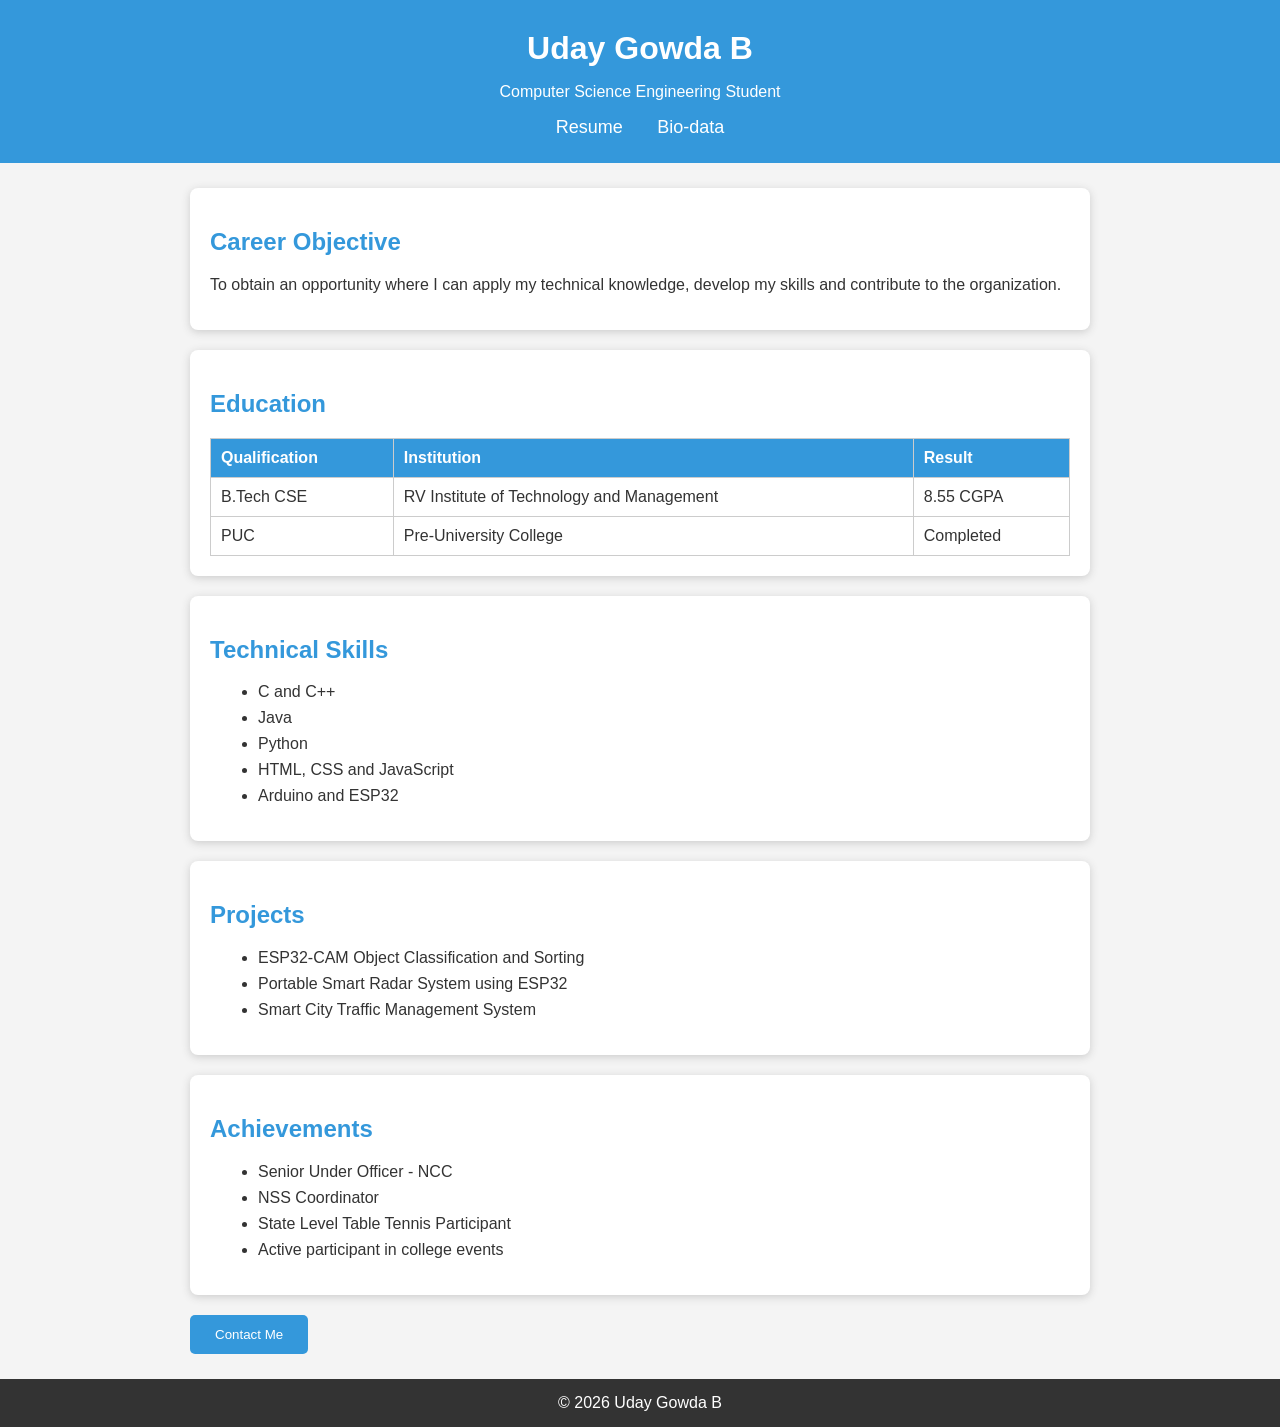
<file: index.html>
<!DOCTYPE html>
<html>
<head>
    <title>My Resume</title>
    <link rel="stylesheet" href="assignment.css">
</head>

<body>

<header>
    <h1>Uday Gowda B</h1>
    <p>Computer Science Engineering Student</p>

    <nav>
        <a href="assignment.html">Resume</a>
        <a href="assignment2.html">Bio-data</a>
    </nav>
</header>

<div class="container">

    <section>
        <h2>Career Objective</h2>
        <p>
            To obtain an opportunity where I can apply my technical knowledge,
            develop my skills and contribute to the organization.
        </p>
    </section>

    <section>
        <h2>Education</h2>

        <table>
            <tr>
                <th>Qualification</th>
                <th>Institution</th>
                <th>Result</th>
            </tr>

            <tr>
                <td>B.Tech CSE</td>
                <td>RV Institute of Technology and Management</td>
                <td>8.55 CGPA</td>
            </tr>

            <tr>
                <td>PUC</td>
                <td>Pre-University College</td>
                <td>Completed</td>
            </tr>
        </table>
    </section>

    <section>
        <h2>Technical Skills</h2>
        <ul>
            <li>C and C++</li>
            <li>Java</li>
            <li>Python</li>
            <li>HTML, CSS and JavaScript</li>
            <li>Arduino and ESP32</li>
        </ul>
    </section>

    <section>
        <h2>Projects</h2>
        <ul>
            <li>ESP32-CAM Object Classification and Sorting</li>
            <li>Portable Smart Radar System using ESP32</li>
            <li>Smart City Traffic Management System</li>
        </ul>
    </section>

    <section>
        <h2>Achievements</h2>
        <ul>
            <li>Senior Under Officer - NCC</li>
            <li>NSS Coordinator</li>
            <li>State Level Table Tennis Participant</li>
            <li>Active participant in college events</li>
        </ul>
    </section>

    <button onclick="showMessage()">Contact Me</button>

</div>

<footer>
    © <span id="year"></span> Uday Gowda B
</footer>

<script src="assignment.js"></script>

</body>
</html>
</file>
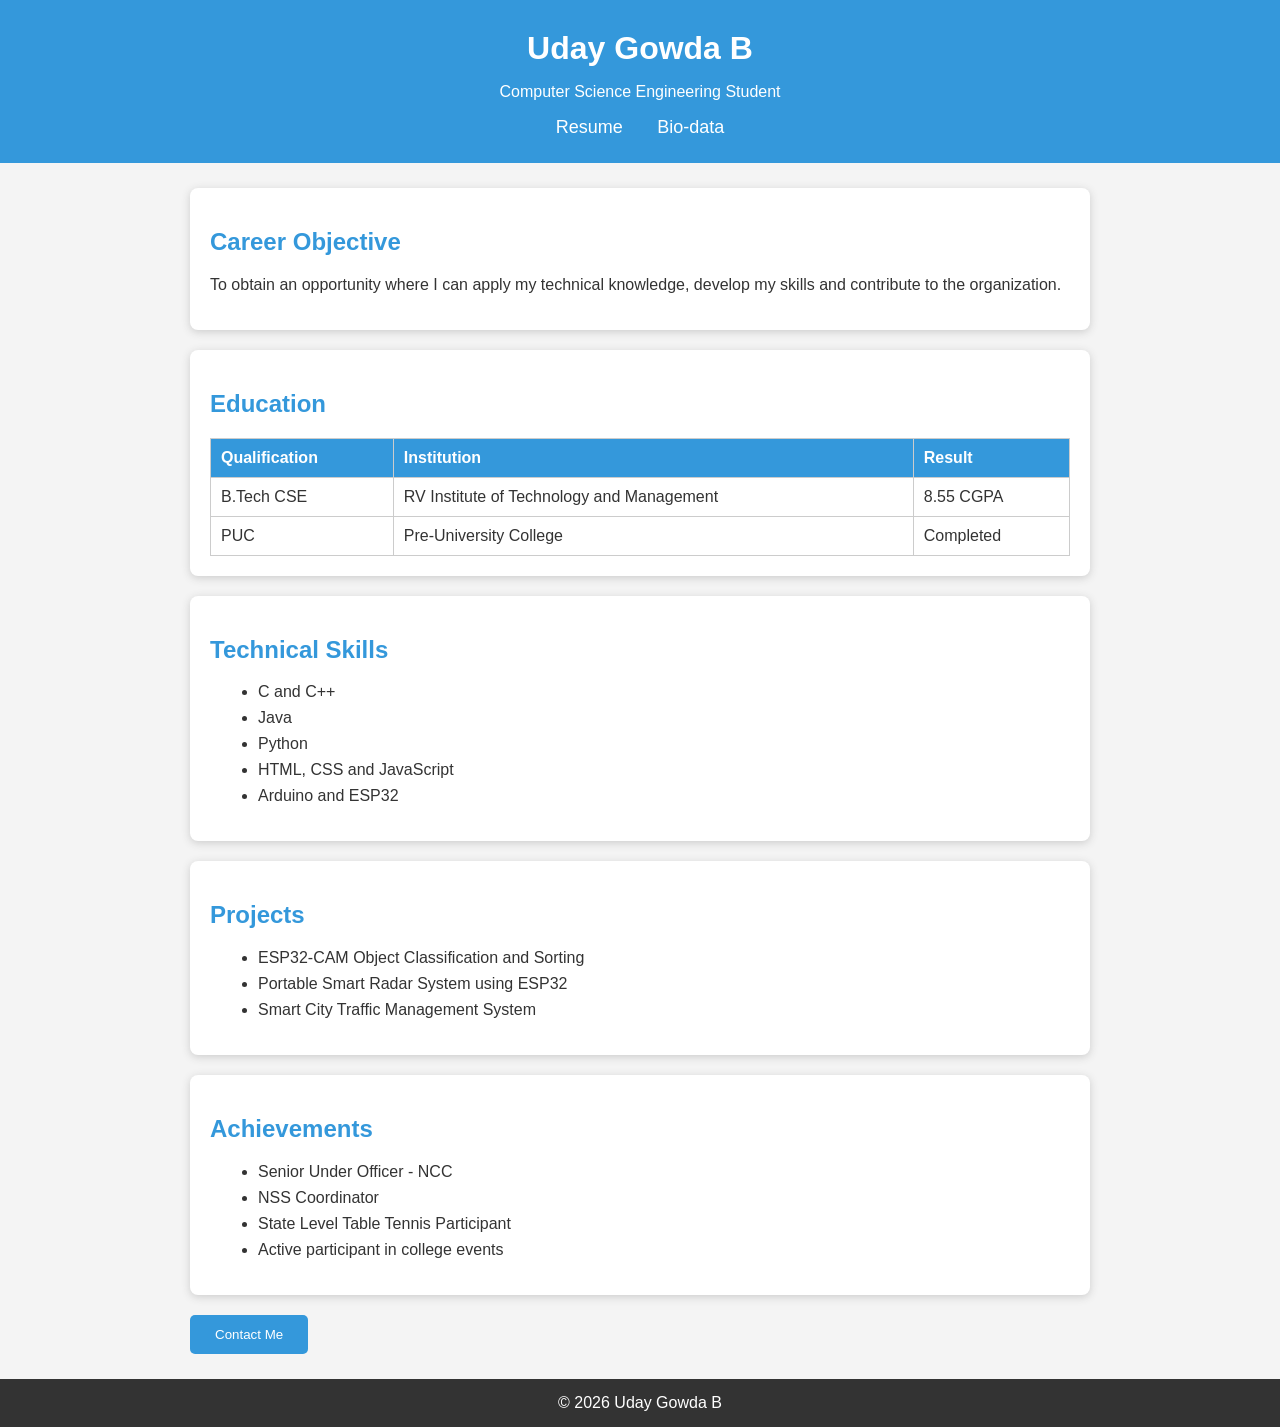
<file: assignment.html>
<!DOCTYPE html>
<html>
<head>
    <title>My Resume</title>
    <link rel="stylesheet" href="assignment.css">
</head>

<body>

<header>
    <h1>Uday Gowda B</h1>
    <p>Computer Science Engineering Student</p>

    <nav>
        <a href="assignment.html">Resume</a>
        <a href="assignment2.html">Bio-data</a>
    </nav>
</header>

<div class="container">

    <section>
        <h2>Career Objective</h2>
        <p>
            To obtain an opportunity where I can apply my technical knowledge,
            develop my skills and contribute to the organization.
        </p>
    </section>

    <section>
        <h2>Education</h2>

        <table>
            <tr>
                <th>Qualification</th>
                <th>Institution</th>
                <th>Result</th>
            </tr>

            <tr>
                <td>B.Tech CSE</td>
                <td>RV Institute of Technology and Management</td>
                <td>8.55 CGPA</td>
            </tr>

            <tr>
                <td>PUC</td>
                <td>Pre-University College</td>
                <td>Completed</td>
            </tr>
        </table>
    </section>

    <section>
        <h2>Technical Skills</h2>
        <ul>
            <li>C and C++</li>
            <li>Java</li>
            <li>Python</li>
            <li>HTML, CSS and JavaScript</li>
            <li>Arduino and ESP32</li>
        </ul>
    </section>

    <section>
        <h2>Projects</h2>
        <ul>
            <li>ESP32-CAM Object Classification and Sorting</li>
            <li>Portable Smart Radar System using ESP32</li>
            <li>Smart City Traffic Management System</li>
        </ul>
    </section>

    <section>
        <h2>Achievements</h2>
        <ul>
            <li>Senior Under Officer - NCC</li>
            <li>NSS Coordinator</li>
            <li>State Level Table Tennis Participant</li>
            <li>Active participant in college events</li>
        </ul>
    </section>

    <button onclick="showMessage()">Contact Me</button>

</div>

<footer>
    © <span id="year"></span> Uday Gowda B
</footer>

<script src="assignment.js"></script>

</body>
</html>
</file>
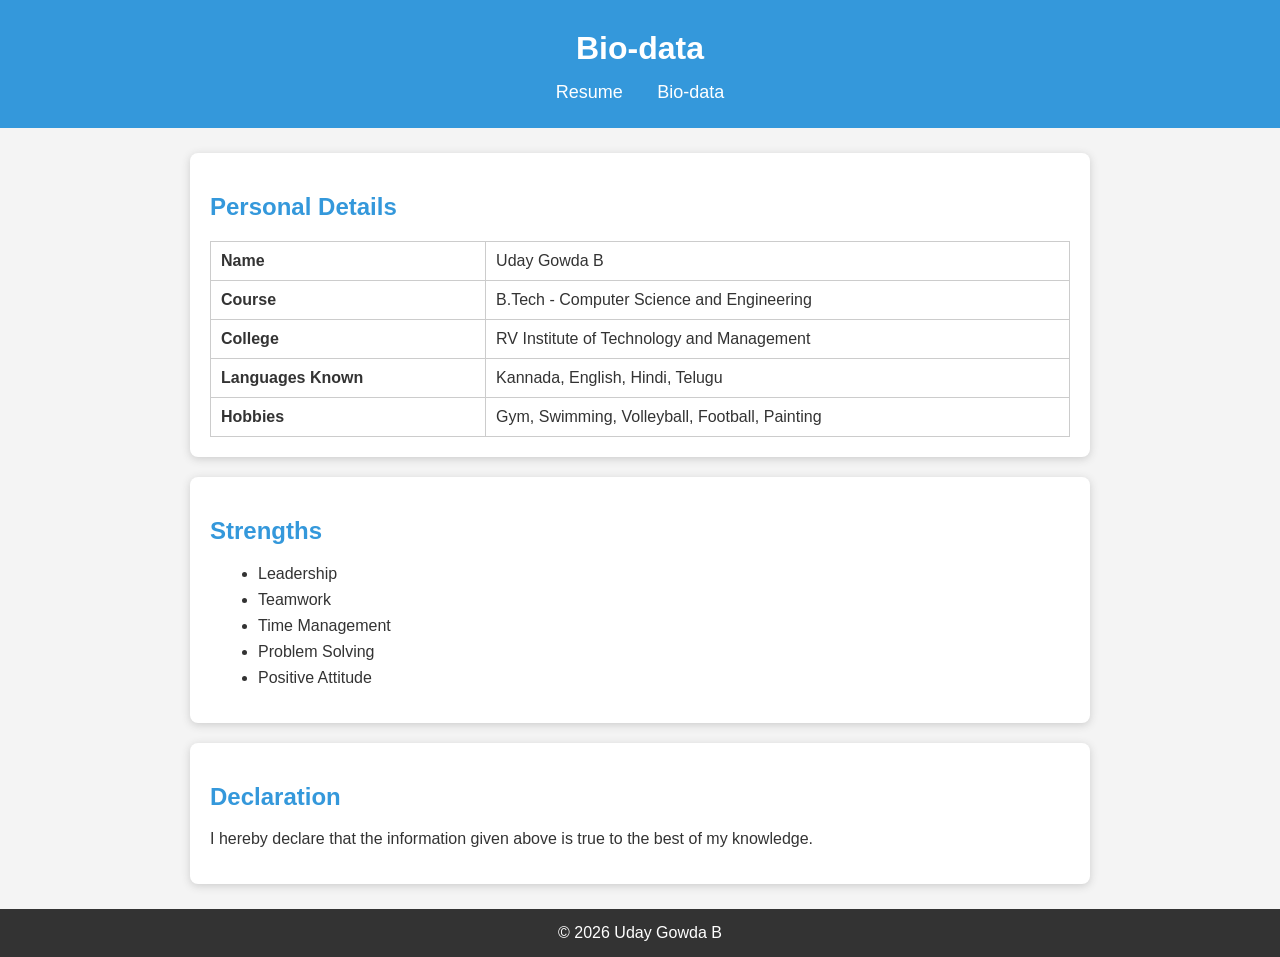
<file: assignment2.html>
<!DOCTYPE html>
<html>
<head>
    <title>Bio-data</title>
    <link rel="stylesheet" href="assignment.css">
</head>

<body>

<header>
    <h1>Bio-data</h1>

    <nav>
        <a href="assignment.html">Resume</a>
        <a href="assignment2.html">Bio-data</a>
    </nav>
</header>

<div class="container">

    <section>
        <h2>Personal Details</h2>

        <table>
            <tr>
                <td><b>Name</b></td>
                <td>Uday Gowda B</td>
            </tr>

            <tr>
                <td><b>Course</b></td>
                <td>B.Tech - Computer Science and Engineering</td>
            </tr>

            <tr>
                <td><b>College</b></td>
                <td>RV Institute of Technology and Management</td>
            </tr>

            <tr>
                <td><b>Languages Known</b></td>
                <td>Kannada, English, Hindi, Telugu</td>
            </tr>

            <tr>
                <td><b>Hobbies</b></td>
                <td>Gym, Swimming, Volleyball, Football, Painting</td>
            </tr>
        </table>
    </section>

    <section>
        <h2>Strengths</h2>

        <ul>
            <li>Leadership</li>
            <li>Teamwork</li>
            <li>Time Management</li>
            <li>Problem Solving</li>
            <li>Positive Attitude</li>
        </ul>
    </section>

    <section>
        <h2>Declaration</h2>

        <p>
            I hereby declare that the information given above is true
            to the best of my knowledge.
        </p>
    </section>

</div>

<footer>
    © <span id="year"></span> Uday Gowda B
</footer>

<script src="assignment.js"></script>

</body>
</html>
</file>
<file: assignment.css>
body {
    font-family: Arial, sans-serif;
    margin: 0;
    background-color: #f4f4f4;
    color: #333;
}

header {
    background-color: #3498db;
    color: white;
    text-align: center;
    padding: 25px;
}

header h1 {
    margin: 5px;
}

nav {
    margin-top: 15px;
}

nav a {
    color: white;
    text-decoration: none;
    margin: 15px;
    font-size: 18px;
}

nav a:hover {
    text-decoration: underline;
}

.container {
    width: 80%;
    max-width: 900px;
    margin: 25px auto;
}

section {
    background-color: white;
    padding: 20px;
    margin-bottom: 20px;
    border-radius: 8px;
    box-shadow: 0 2px 8px #ccc;
}

h2 {
    color: #3498db;
}

table {
    width: 100%;
    border-collapse: collapse;
}

th,
td {
    border: 1px solid #ccc;
    padding: 10px;
    text-align: left;
}

th {
    background-color: #3498db;
    color: white;
}

li {
    margin: 8px;
}

button {
    background-color: #3498db;
    color: white;
    border: none;
    padding: 12px 25px;
    border-radius: 5px;
    cursor: pointer;
}

button:hover {
    background-color: #2980b9;
}

footer {
    text-align: center;
    background-color: #333;
    color: white;
    padding: 15px;
}
</file>
